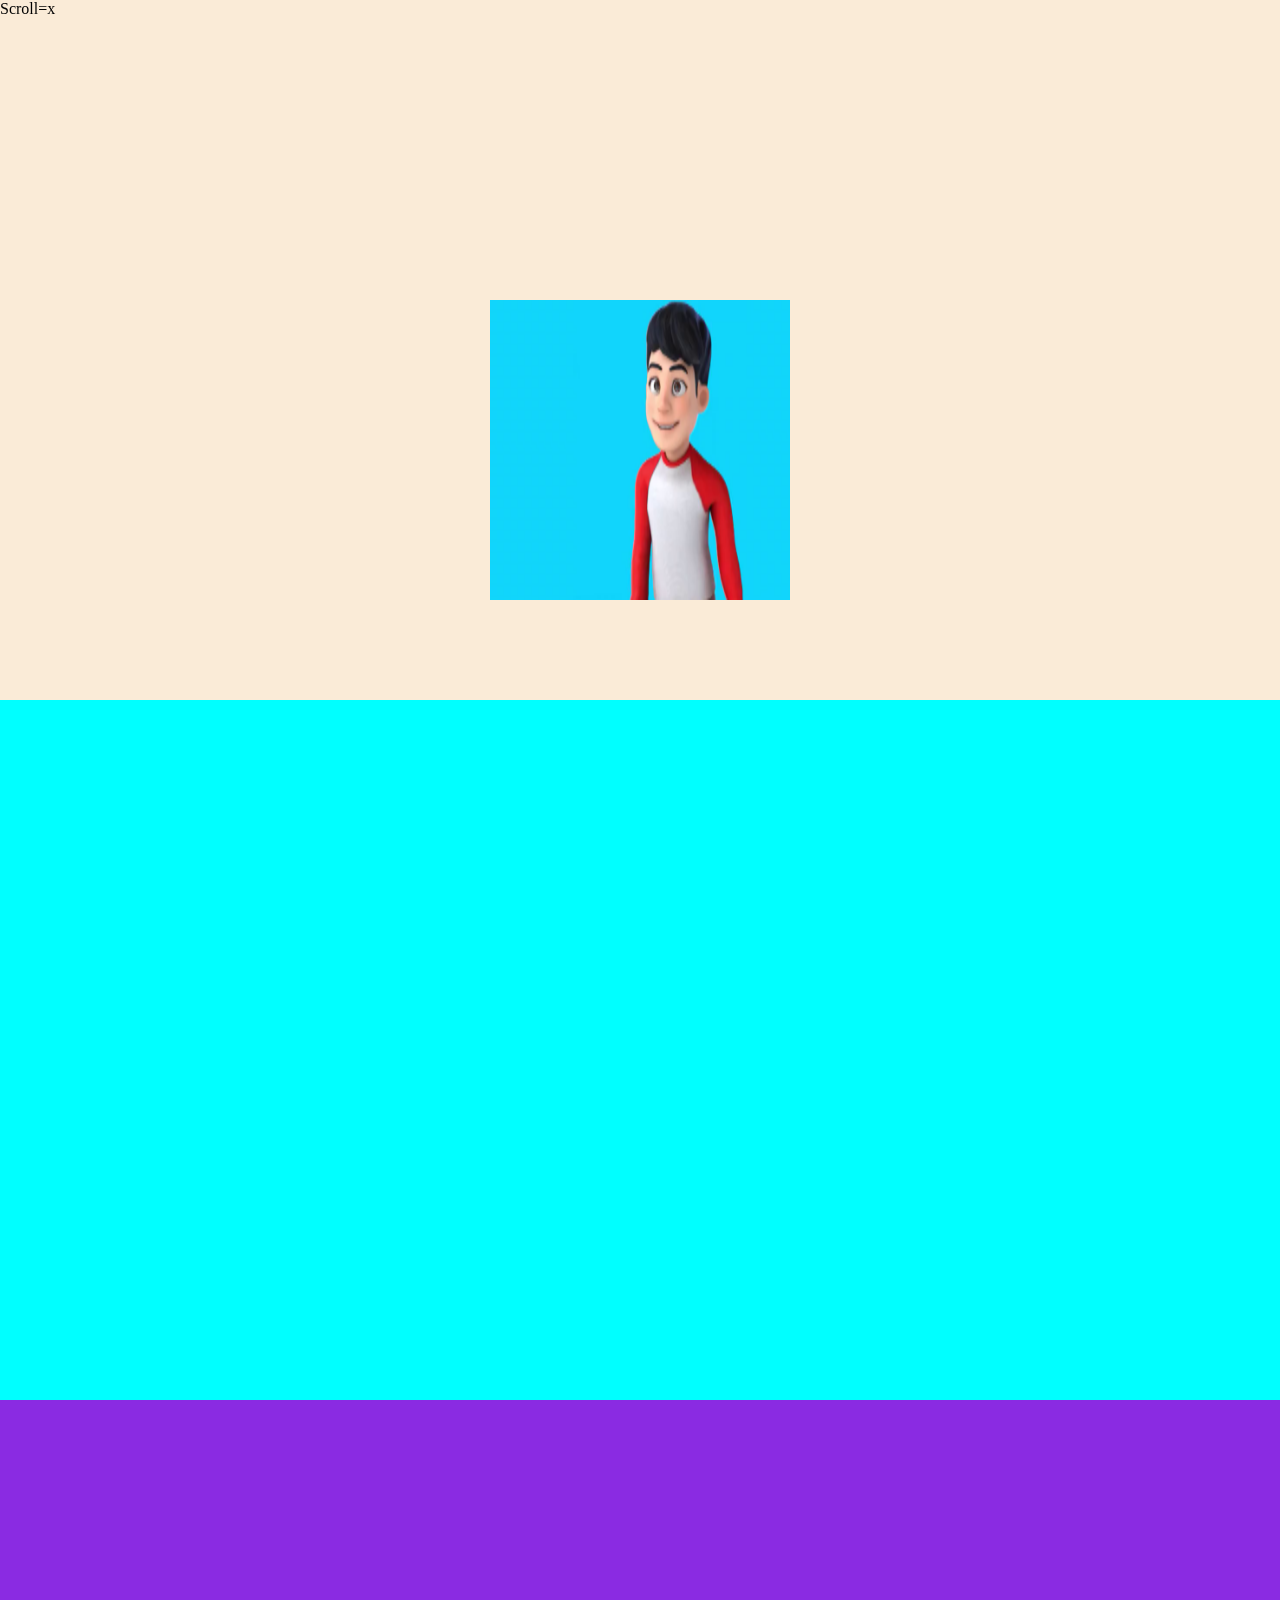
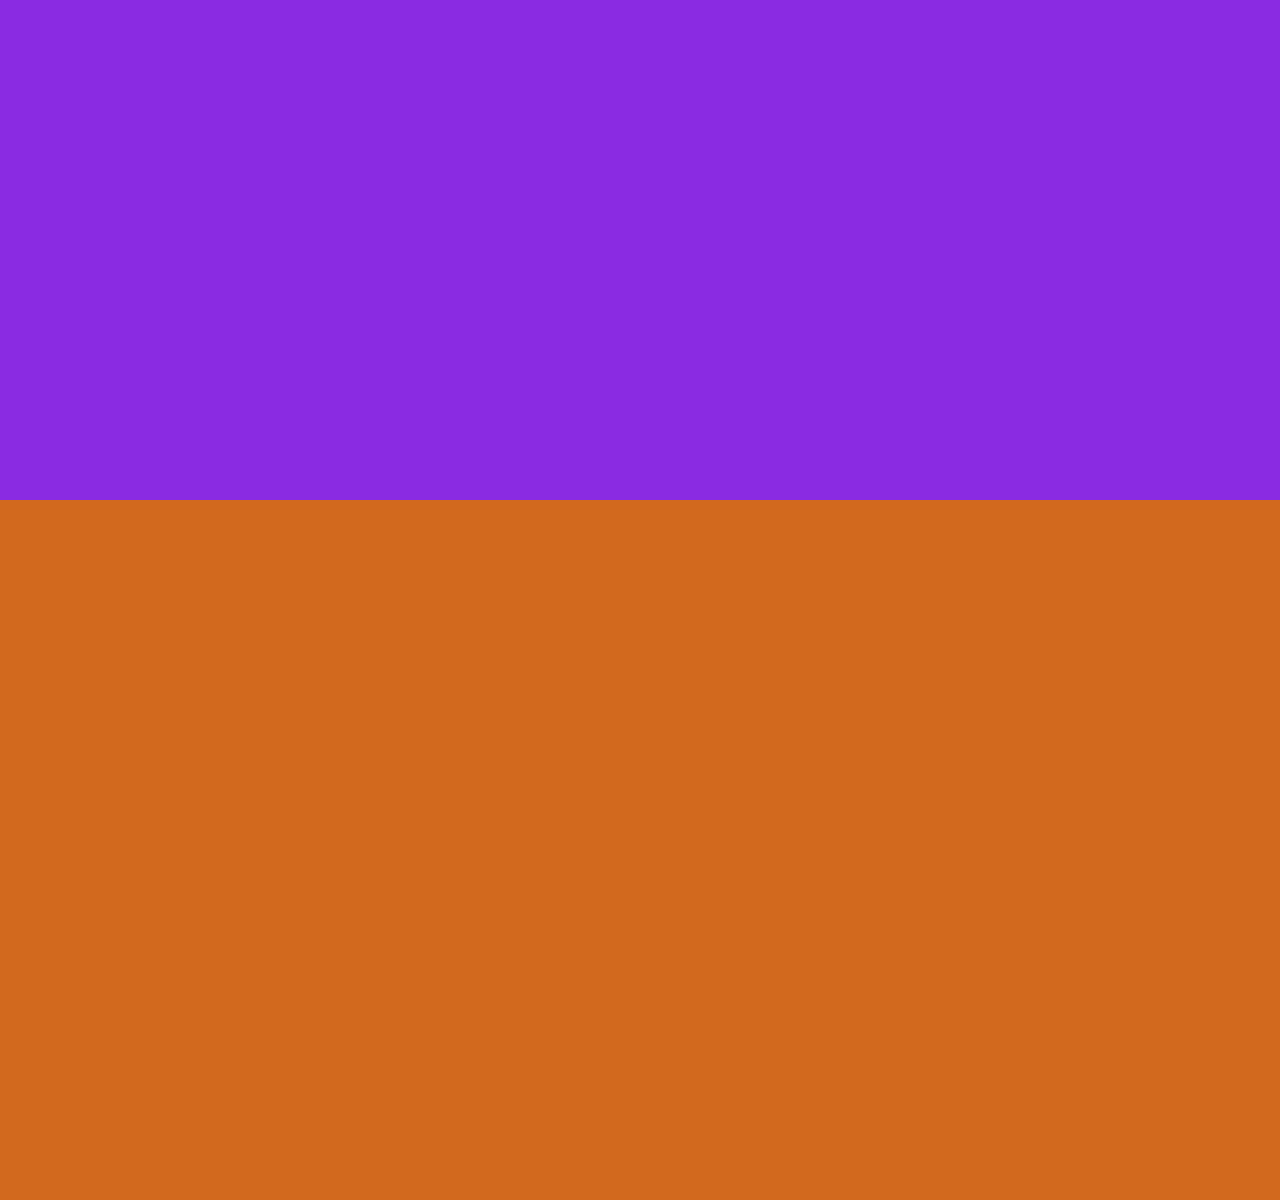
<file: index.html>
<!DOCTYPE html>
<html lang="en">
<head>
    <meta charset="UTF-8">
    <meta name="viewport" content="width=device-width, initial-scale=1.0">
    <title>Document</title>
    <link rel="stylesheet" type="text/css" href="style.css">
</head>
<body>
    <div id="div1" class="divs"></div>
    <div id="div2" class="divs"></div>
    <div id="div3" class="divs"></div>
    <div id="div4" class="divs"></div>
    <span id="span">Scroll=x</span>
    <canvas id="Canvas"></canvas>
    <script src="script.js"></script>
</body>
</html>
</file>
<file: style.css>
body {
    background-color: white;
    margin: 0;
    border-width: 0;
}

#div1 {
    display: flex;
    height: 700px;
    background-color:antiquewhite;
}

#div2 {
    display: flex;
    height: 700px;
    background-color:aqua;
}

#div3 {
    display: flex;
    height: 700px;
    background-color:blueviolet;
}

#div4 {
    display: flex;
    height: 700px;
    background-color:chocolate;
}


#Canvas {
    display:inline-block;
    position: fixed;
    height: 300px;
    width: 300px;
    top: 50%;
    left: 50%;
    transform: translate(-50%, -50%);
}

span {
    position: fixed;
    top: 0px;
    left: 0px;
}

/* img {
    position: absolute;
    top: 50%;
    left: 50%;
    transform: translate(-50%, -50%);
    height: 75vh;
} */
</file>
